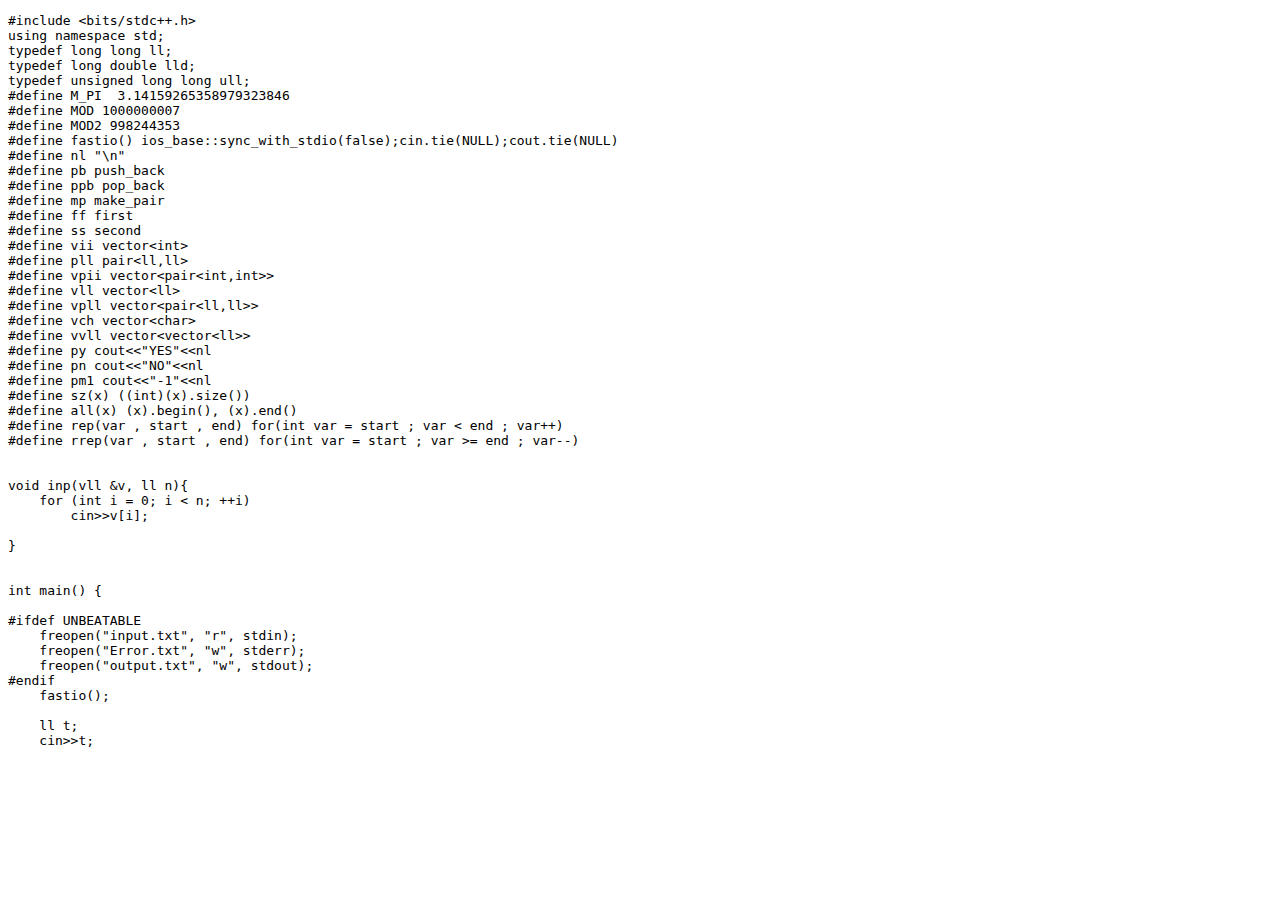
<file: index.html>
<!DOCTYPE html>
<html>
    <head>
        <title>Codeforces Friends' Codes</title>
    </head>
    <body>
    <!-- 
  <h1>Codeforces Friends' Codes</h1>
  <button id="fetch-codes-btn">Fetch Codes</button>
  <div id="codes-container"></div>

  <script src="script.js"></script>
-->
<pre>
#include &lt;bits/stdc++.h&gt;
using namespace std;
typedef long long ll;
typedef long double lld;
typedef unsigned long long ull;
#define M_PI  3.14159265358979323846
#define MOD 1000000007
#define MOD2 998244353
#define fastio() ios_base::sync_with_stdio(false);cin.tie(NULL);cout.tie(NULL)
#define nl &quot;\n&quot;
#define pb push_back
#define ppb pop_back
#define mp make_pair
#define ff first
#define ss second
#define vii vector&lt;int&gt;
#define pll pair&lt;ll,ll&gt;
#define vpii vector&lt;pair&lt;int,int&gt;&gt;
#define vll vector&lt;ll&gt;
#define vpll vector&lt;pair&lt;ll,ll&gt;&gt;
#define vch vector&lt;char&gt;
#define vvll vector&lt;vector&lt;ll&gt;&gt;
#define py cout&lt;&lt;&quot;YES&quot;&lt;&lt;nl
#define pn cout&lt;&lt;&quot;NO&quot;&lt;&lt;nl
#define pm1 cout&lt;&lt;&quot;-1&quot;&lt;&lt;nl
#define sz(x) ((int)(x).size())
#define all(x) (x).begin(), (x).end()
#define rep(var , start , end) for(int var = start ; var &lt; end ; var++)
#define rrep(var , start , end) for(int var = start ; var &gt;= end ; var--)


void inp(vll &amp;v, ll n){
    for (int i = 0; i &lt; n; ++i)
        cin&gt;&gt;v[i];

}


int main() {
    
#ifdef UNBEATABLE
    freopen(&quot;input.txt&quot;, &quot;r&quot;, stdin);
    freopen(&quot;Error.txt&quot;, &quot;w&quot;, stderr);
    freopen(&quot;output.txt&quot;, &quot;w&quot;, stdout);
#endif
    fastio();

    ll t;
    cin&gt;&gt;t;
</pre>
</body>
</html>
</file>
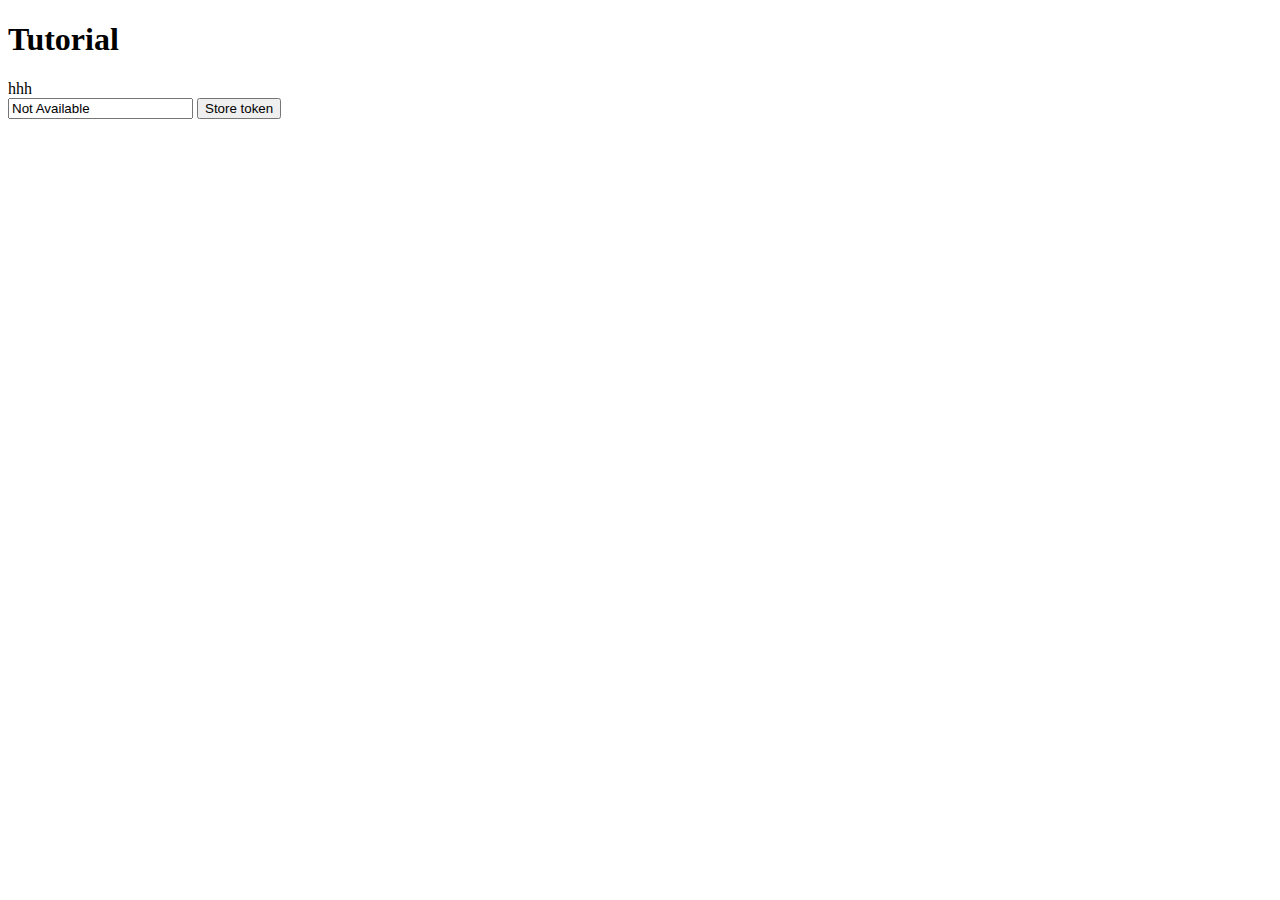
<file: popup.html>
<!DOCTYPE html>
<html lang="en">
<head>
    <meta charset="UTF-8">
    <meta http-equiv="X-UA-Compatible" content="IE=edge">
    <meta name="viewport" content="width=device-width, initial-scale=1.0">
    <title>Popup</title>
    <meta http-equiv="Content-Security-Policy" content="default-src *; style-src 'self' 'unsafe-inline'; script-src 'self' 'unsafe-inline' 'unsafe-eval'">

</head>
<body>
    <h1>Tutorial</h1>
    <li>hhh</li>

    
    <input type="text" id="apitoken">
    <button id="storeTokenbtn">Store token</button>

    <script src="./popup.js"></script>
</body>
</html>
</file>
